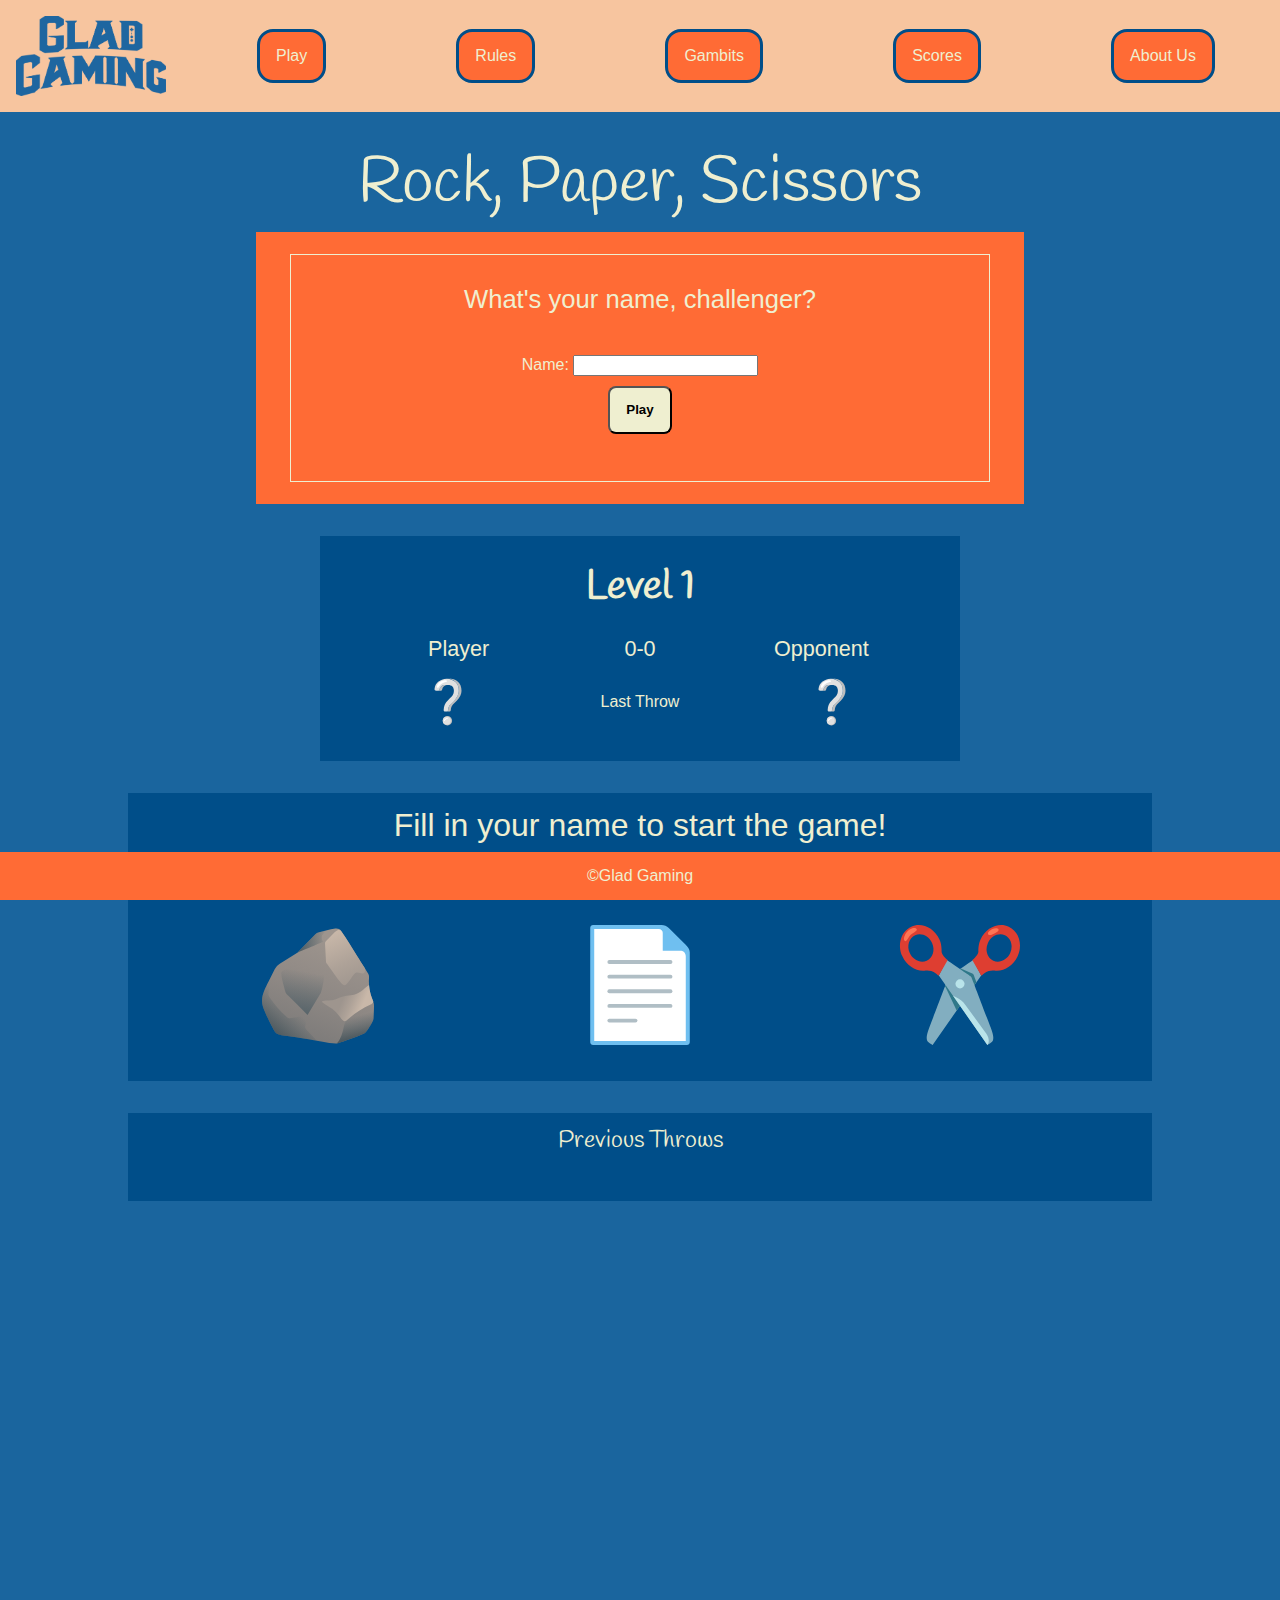
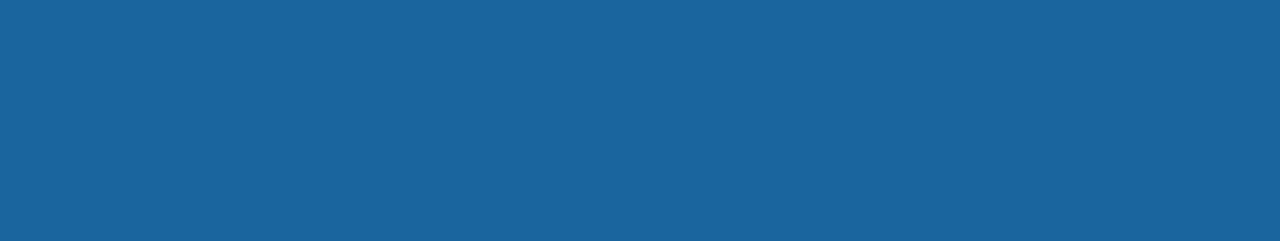
<file: index.html>
<!DOCTYPE html>
<html lang="en">
<head>
  <meta charset="UTF-8">
  <meta name="viewport" content="width=device-width, initial-scale=1.0">
  <title>Rock, Paper, Scissors</title>
  <link rel="stylesheet" href="css/reset.css">
  <link rel="apple-touch-icon" sizes="180x180" href="images/apple-touch-icon.png">
  <link rel="icon" type="image/png" sizes="32x32" href="images/favicon-32x32.png">
  <link rel="icon" type="image/png" sizes="16x16" href="images/favicon-16x16.png">
  <link rel="manifest" href="images/site.webmanifest">
  <link rel="preconnect" href="https://fonts.googleapis.com">
  <link rel="preconnect" href="https://fonts.gstatic.com" crossorigin>
  <link href="https://fonts.googleapis.com/css2?family=Handlee&display=swap" rel="stylesheet">
  <link rel="stylesheet" href="css/style.css">
</head>
<body>
  <header>
    <img src="images/glad.png" alt="Glad Gaming logo">
    <nav>
      <ul>
        <li><a href="index.html">Play</a></li>
        <li><a href="https://wrpsa.com/the-official-rules-of-rock-paper-scissors/" target="_blank">Rules</a></li>
        <li><a href="https://wrpsa.com/gambits-of-rock-paper-scissors/">Gambits</a></li>
        <li><a href="score.html">Scores</a></li>
        <li><a href="about.html">About Us</a></li>
      </ul>
    </nav>
  </header>
  <main>
    <h1>Rock, Paper, Scissors</h1>
    <section id="form">
      <form>
        <fieldset>
          <legend>What's your name, challenger?</legend>
          <label for="name">Name: <input type="text" name="Name" id="name" required></label>
          <button type="submit">Play</button>
        </fieldset>
      </form>
    </section>
    <section id="score">
      <h2 id="levelNumber">Level 1</h2>
      <ul>
        <li id="playerName">Player</li>
        <li id="roundScore">0-0</li>
        <li id="opponentName">Opponent</li>
      </ul>
      <div>
        <img src="images/questionmark.svg" id="yourLastThrow">
        <p>Last Throw</p>
        <img src="images/questionmark.svg" id="theirLastThrow">
      </div>
    </section>
    <section id="prompt">
      <p>Fill in your name to start the game!</p>
    </section>
    <section id="choices">
      <img src="images/rock.svg" alt="Rock">
      <img src="images/paper.svg" alt="Paper">
      <img src="images/scissors.svg" alt="Scissor">
    </section>
    <section>
      <h3>Previous Throws</h3>
      <article>
        <ul id="history"></ul>
      </article>
    </section>
  </main>
  <footer>
    <p>&copy;Glad Gaming</p>
  </footer>
  <script src="js/app.js" ></script>
  <script src="js/index.js" ></script>
</body>
</html>
</file>
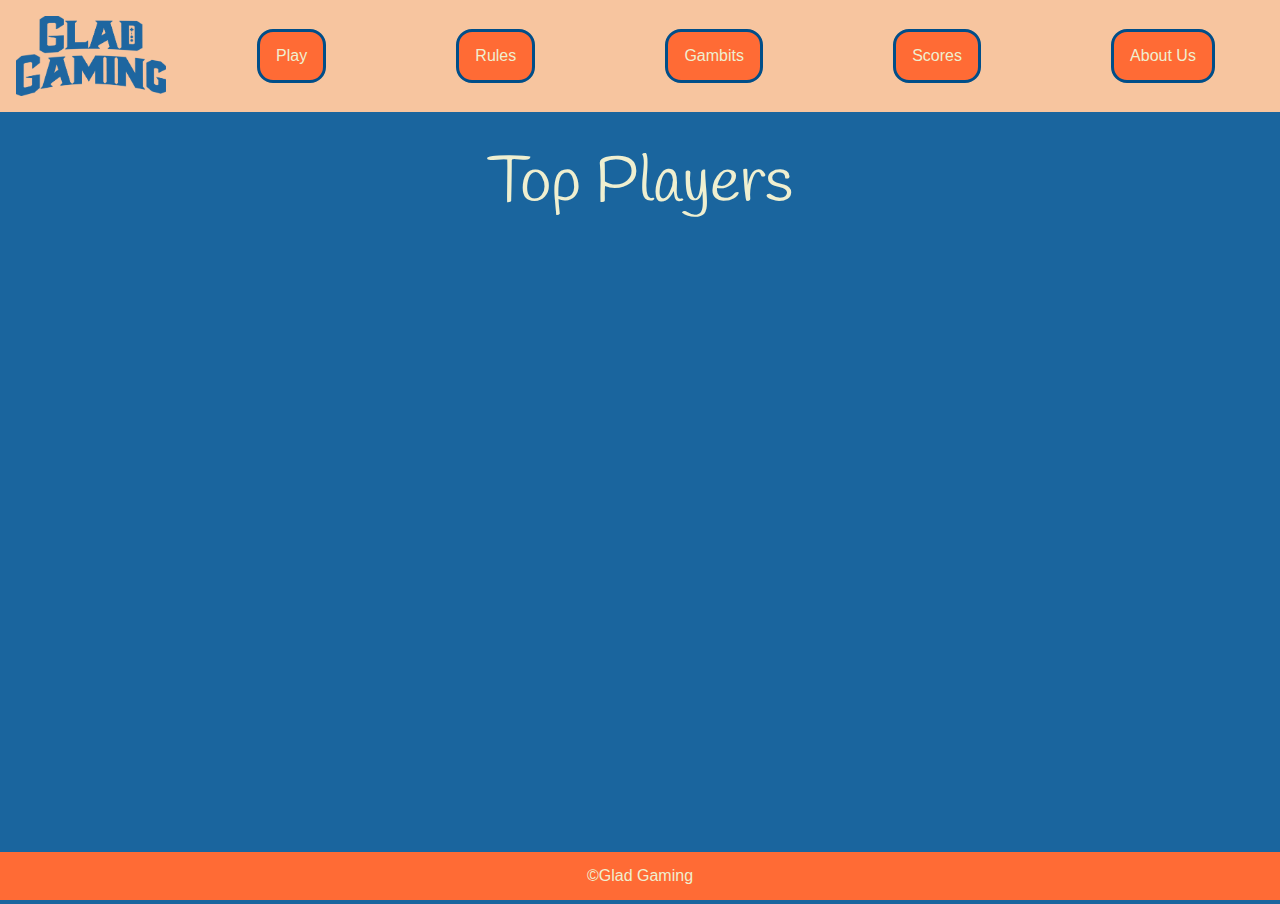
<file: score.html>
<!DOCTYPE html>
<html lang="en">
<head>
  <meta charset="UTF-8">
  <meta name="viewport" content="width=device-width, initial-scale=1.0">
  <title>Scoreboard</title>
  <link rel="stylesheet" href="css/reset.css">
  <link rel="apple-touch-icon" sizes="180x180" href="images/apple-touch-icon.png">
  <link rel="icon" type="image/png" sizes="32x32" href="images/favicon-32x32.png">
  <link rel="icon" type="image/png" sizes="16x16" href="images/favicon-16x16.png">
  <link rel="manifest" href="images/site.webmanifest">
  <link rel="preconnect" href="https://fonts.googleapis.com">
  <link rel="preconnect" href="https://fonts.gstatic.com" crossorigin>
  <link href="https://fonts.googleapis.com/css2?family=Handlee&display=swap" rel="stylesheet">
  <link rel="stylesheet" href="css/style.css">
</head>

<body>
  <header>
    <img src="images/glad.png" alt="Glad Gaming logo">
    <nav>
      <ul>
        <li><a href="index.html">Play</a></li>
        <li><a href="https://wrpsa.com/the-official-rules-of-rock-paper-scissors/" target="_blank">Rules</a></li>
        <li><a href="https://wrpsa.com/gambits-of-rock-paper-scissors/" target="_blank">Gambits</a></li>
        <li><a href="score.html">Scores</a></li>
        <li><a href="about.html">About Us</a></li>
      </ul>
    </nav>
  </header>
  <main>
  <h1>Top Players</h1>
  <table>
    <tbody>
    </tbody>
  </table>
</main>
<footer>
  <p>&copy;Glad Gaming</p>
</footer>
<script src="js/app.js" ></script>
<script src="js/score.js" ></script>
</body>
</html>
</file>
<file: css/style.css>
* {
  box-sizing: border-box;
}

body {
  font-family: helvetica, arial, sans-serif;
}

header {
  width: 100%;
  height: 7rem;
  background-color: #F7C59F;
  display: flex;
  justify-content: space-between;
}

header img {
  padding: 1rem;
}

nav {
  display: flex;
  width: 85%;
}

nav ul {
  display: flex;
  margin: auto;
  width: 100%;
}

nav li {
  display: flex;
  margin: auto;
  justify-content: space-between;
  color: #EFEFD0;
  background-color: #FF6B35;
  border-radius: 1rem;
  border: 3px solid #004E89;
}

nav a {
  text-decoration: none;
  color: inherit;
  padding: 1rem;
}

main {
  background-color: #1A659E;
  color: #EFEFD0;
  padding-top: 1.5rem;
  padding-bottom: 40rem;
}
#aboutlogo {
  display: flex;
  margin: auto;
  width: 30rem;
}
h1 {
  text-align: center;
  font-family: "handlee", "comic sans ms", cursive;
  font-size: 4rem;
  padding: 1rem;
}

section {
  background-color: #004E89;
  width: 80%;
  margin: auto;
  padding: 1rem;
}

#form {
  display: flex;
  width: 60%;
  background-color:#FF6B35;
  max-height: 17rem;
  min-height: 10rem;
  height: 55vw;
  margin: auto;
  align-items: center;
  margin-bottom: 2rem;
}

form {
  display: flex;
  width: 95%;
  height: 95%;
  margin: auto;
  align-items: center;
  border: 1px solid #EFEFD0;
  padding: 1rem;
}

fieldset {
  display: flex;
  flex-direction: column;
  padding: 1rem;
  height: 100%;
  align-items: center;
  margin: auto;
}

legend {
  font-size: 1.6rem;
  padding: 1rem;  
}

label {
  padding: 10px;
}

button {
  height: 3rem;
  width: 4rem;
  background-color:#EFEFD0;
  border-radius: 0.5rem;
  font-weight: bold;
}

button:hover {
  background-color:#F7C59F;
  cursor: pointer;
}

#score {
  display: grid;
  width: 50%;
  grid-area: 3 / 3 / 3 / 3;
  grid-template-columns: 1fr 1fr 1fr;
  grid-template-rows: 1fr 1fr 1fr;
  padding: 2rem;
}

#score h2 {
  text-align: center;
  grid-area: 1 / 2 / 2 / 3;
  background-color: inherit;
  color:inherit;
}

#score ul {
  display: grid;
  align-items: center;
  margin: auto;
  justify-content: space-around;
  width: 100%;
  padding: 1rem;
  grid-area: 2 / 1 / 3 / 4;
  grid-template-columns: 1fr 1fr 1fr;
  grid-template-rows: 1fr;
}

#score img {
  width: 50px;
  height: 50px;
  border: none;
}

#playerName {
  grid-area: 1 / 1 / 2 / 1;
  text-align: center;
}

#roundScore {
  grid-area: 1 / 2 / 2 / 3;
  text-align: center;
  white-space: nowrap;
  margin-right: 15px;
  margin-left: 15px;
}

#opponentName {
  grid-area: 1 / 3 / 2 / 4;
  text-align: center;
}

#score div {
  display: grid;
  align-items: center;
  margin: auto;
  justify-content: space-around;
  width: 100%;
  grid-area: 3 / 1 / 3 / 4;
  grid-template-columns: 1fr 1fr 1fr;
  grid-template-rows: 1fr;
}

#score li {
  font-size: 1.35rem;
}

#yourLastThrow {
  grid-area: 1 / 1 / 2 / 1;
  margin: auto;
}

#score p {
  grid-area: 1 / 2 / 2 / 3;
  text-align: center;
}

#theirLastThrow {
  grid-area: 1 / 3 / 2 / 4;
  margin: auto;
}

#prompt {
  padding: 1rem;
  margin-top: 2rem;
  margin-bottom: 2rem;
  font-size: 2rem;
  text-align: center;
  display: flex;
  flex-direction: column;
  justify-content: center;
  align-items: center;
}

#prompt div {
  background-color:#FF6B35;
  width: 10rem;
  padding: 5px;
  border-radius: 1rem;
  color:#004E89;
  margin-top: 1rem;
}

#prompt div:hover {
  background-color:#F7C59F;
  cursor: pointer;
}

#choices {
  display: flex;
  justify-content: space-around;
  margin-bottom: 2rem;
  padding: 2rem;
}

#choices img {
  max-width: 8rem;
  width: 16vw;
  transition: 0.5s;
}

#choices img:hover {
  cursor: pointer;
}

#choices img:active {
  transform: scale(0.7);
}

#history{
  display: flex;
  flex-direction: column-reverse;
}

h3 {
  text-align: center;
  font-size: 1.5rem;
  font-family: "handlee", "comic sans ms", cursive;
  margin-bottom: 2rem;
}

#history p {
  padding: 1rem;
}

footer {
  background-color: #FF6B35;
  color: #EFEFD0;
  height: 3rem;
  display: flex;
  align-items: center;
  justify-content: center;
  position: fixed;
  left: 0;
  bottom: 0;
  width: 100%;
}

td, th {
  border: 2px solid transparent;
}
tr:hover {
background-color:#f7c59f38;
transition: 0.2s;
}

table {
  margin: 1rem auto;
  width: 75%;
  background-color: #004E89;
}

td, th {
  padding: 1rem;
  font-size: 1.5rem;
}

th {
  font-weight: bold;
  width: 15%;
}

tr:nth-child(2) {
  width: 60%;
}

tr:last-child {
  width: 25%;
}

#about {
  display: grid;
  grid-template-columns: 1fr 1fr;
  grid-template-rows: 1fr 1fr;
  width: 80%;
  margin: auto;
  gap: 5rem;
  padding-top: 2rem;
}

#about section {
  padding: 1rem;
  display: flex;
  flex-direction: column;
  justify-content: center;
  height: 55vw;
  max-height: 55rem;
  min-height: 25rem;
  width: 100%;
  border-radius: 1rem;
}

#about img {
width: 80%;
  border: 3px solid #EFEFD0;
  border-radius: 100%;
  margin: auto;
}

h2 {
  font-size: 2.5rem;
  font-family: "handlee",cursive;
  background-color:#F7C59F;
  color:#004E89;
  font-weight: bolder;
}

div article {
  padding: 1rem;
  overflow: auto;
  background-color: #EFEFD0;
  color: #004E89;
  font-size: 2vw;
}

span {
  display: flex;
  background-color: #F7C59F;
  color: #004E89;
  font-size: 3rem;
  align-items: center;
  justify-content: space-between;
  padding: 10px;
  margin-top: 15px;
}

i {
  padding: 3px;
}

span a {
  color:inherit;
}
</file>
